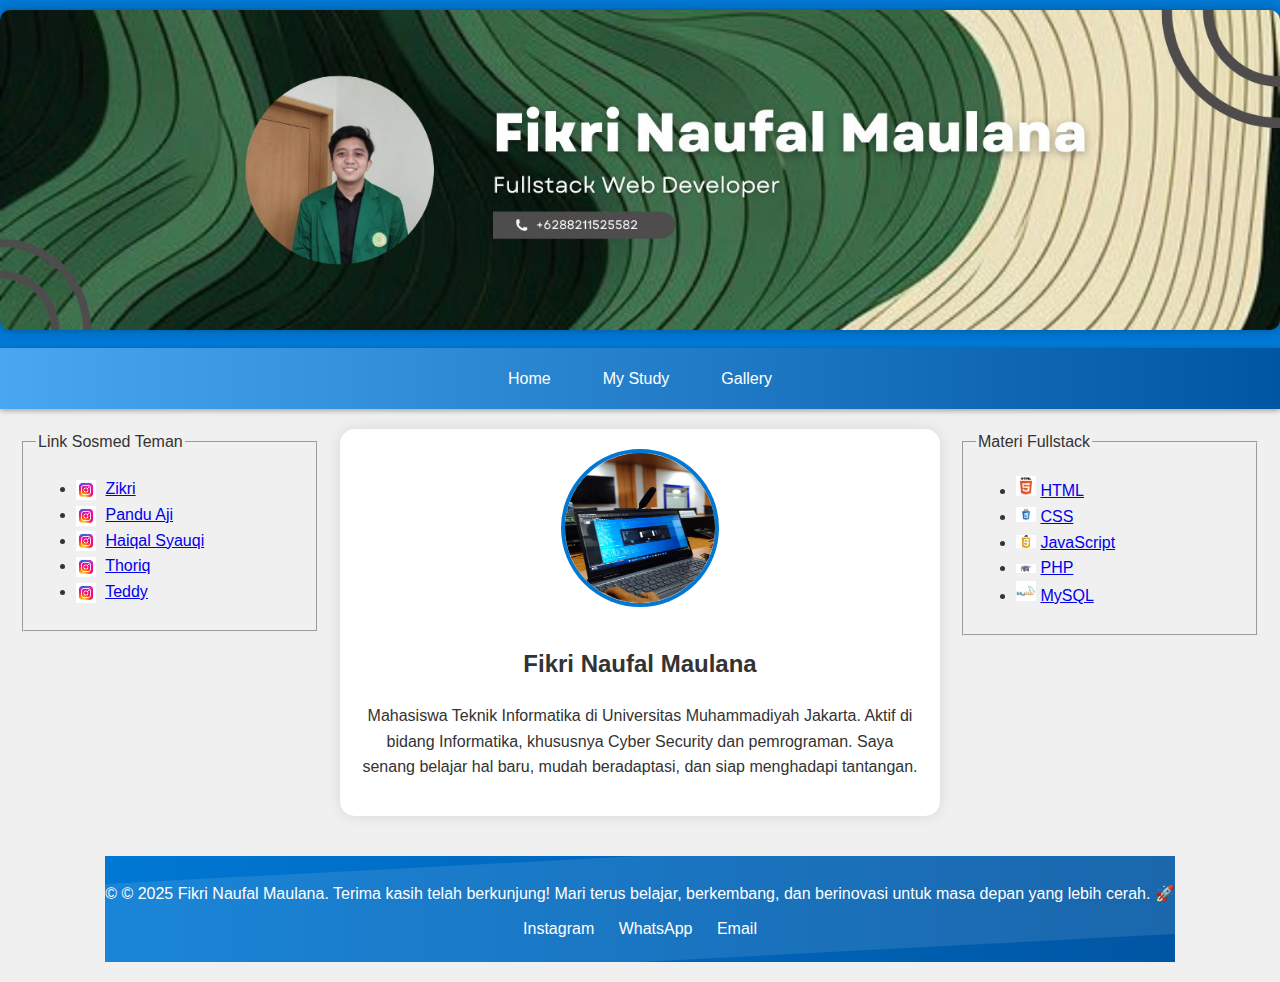
<file: Tugas4_CSS_Fikri_Naufal_Maulana_Universitas_Muhammadiyah_Jakarta/index.html>
<!DOCTYPE html>
<html lang="en">
<head>
    <meta charset="UTF-8">
    <meta name="viewport" content="width=device-width, initial-scale=1.0">
    <link rel="stylesheet" href="style.css">
    <title>Website Layout</title>
    
</head>
<body>
    <div class="header">
        <img src="Fikriback.jpg" alt="Banner Website" class="banner">
    </div>

    <div class="nav">
        <a href="#" onclick="showPage('home')">Home</a>
        <a href="#" onclick="showPage('study')">My Study</a>
        <a href="#" onclick="showPage('gallery')">Gallery</a>
    </div>

    <div class="content">
        <div class="left">
            <fieldset>
                <legend>Link Sosmed Teman</legend>
                <ul class="sosmed-list">
                    <li><img src="instagram icon.jpg"> <a href="https://www.instagram.com/thinkaboutjig" target="_blank">Zikri</a></li>
                    <li><img src="instagram icon.jpg" > <a href="https://www.instagram.com/panduwaji_" target="_blank">Pandu Aji</a></li>
                    <li><img src="instagram icon.jpg" > <a href="https://www.instagram.com/haikallsyauqi" target="_blank">Haiqal Syauqi</a></li>
                    <li><img src="instagram icon.jpg" > <a href="https://www.instagram.com/thrqrmdn_" target="_blank">Thoriq</a></li>
                    <li><img src="instagram icon.jpg" > <a href="https://www.instagram.com/tedyyrdn._" target="_blank">Teddy</a></li>
                </ul>
            </fieldset>
        </div>

        <div class="main">
            <div id="home" class="page">
                <div class="profile-card">
                    <img src="t1.jpg" alt="Fikri Naufal Maulana">
                    <h2>Fikri Naufal Maulana</h2>
                    <p>Mahasiswa Teknik Informatika di Universitas Muhammadiyah Jakarta. Aktif di bidang Informatika, khususnya Cyber Security dan pemrograman. Saya senang belajar hal baru, mudah beradaptasi, dan siap menghadapi tantangan.</p>
                </div>
            </div>

            <div id="study" class="page" style="display:none;">
                <h2>Riwayat Pendidikan</h2>
                <div class="study-cards">
                    <div class="study-card">
                        <img src="02psgr.jpg" alt="SD Negeri 02 Jakarta" class="study-image">
                        <h3>SD Negeri Pesanggrahan 02 Jakarta</h3>
                        <p><strong>Tahun:</strong> 2010 - 2016</p>
                        <p><strong>Alamat:</strong> Jl. Raya Kodam Bintaro, RT.6/RW.3, Pesanggrahan, Kec. Pesanggrahan, Kota Jakarta Selatan, Daerah Khusus Ibukota Jakarta 12320</p>
                    </div>
            
                    <div class="study-card">
                        <img src="235jkt.jpg" alt="SMP Negeri 235 Jakarta" class="study-image">
                        <h3>SMP Negeri 235 Jakarta</h3>
                        <p><strong>Tahun:</strong> 2016 - 2019</p>
                        <p><strong>Alamat:</strong> Jl. Pd. Indah No.12, RT.12/RW.6, Pesanggrahan, Kec. Pesanggrahan, Kota Jakarta Selatan, Daerah Khusus Ibukota Jakarta 12320</p>
                    </div>
            
                    <div class="study-card">
                        <img src="smk29jkt.jpg" alt="SMK Negeri 29 Jakarta" class="study-image">
                        <h3>SMK Negeri 29 Jakarta</h3>
                        <p><strong>Tahun:</strong> 2019 - 2022</p>
                        <p><strong>Alamat:</strong> Jl. Prof. Joko Sutono SH No.1, RT.15/RW.6, Petogogan, Kec. Kby. Baru, Kota Jakarta Selatan, Daerah Khusus Ibukota Jakarta 12170</p>
                    </div>
            
                    <div class="study-card">
                        <img src="umj1.png" alt="Universitas Muhammadiyah Jakarta" class="study-image">
                        <h3>Universitas Muhammadiyah Jakarta</h3>
                        <p><strong>Tahun:</strong> 2022 - Sekarang</p>
                        <p><strong>Alamat:</strong> Jl. Cemp. Putih Tengah No.27, RT.11/RW.5, Cemp. Putih Tim., Kec. Cemp. Putih, Kota Jakarta Pusat, Daerah Khusus Ibukota Jakarta 10510</p>
                    </div>
                </div>
            </div>
            

            <div id="gallery" class="page" style="display:none;">
                <h2>Gallery</h2>
                <marquee behavior="scroll" direction="left" scrollamount="5">
                    <img src="g1.jpeg" alt="Gambar 1" width="150" height="150">
                    <img src="g2.jpeg" alt="Gambar 2" width="150" height="150">
                    <img src="g3.jpeg" alt="Gambar 3" width="150" height="150">
                </marquee>
            </div>
        </div>

        <div class="right">
            <fieldset>
                <legend>Materi Fullstack</legend>
                <ul>
                    <li><img src="html.jpg"  width="20"> <a href="https://www.w3schools.com/html/" target="_blank">HTML</a></li>
                    <li><img src="css.jpg"  width="20"> <a href="https://www.w3schools.com/css/" target="_blank">CSS</a></li>
                    <li><img src="js.jpg"  width="20"> <a href="https://www.w3schools.com/js/" target="_blank">JavaScript</a></li>
                    <li><img src="php.jpg"  width="20"> <a href="https://www.w3schools.com/php/" target="_blank">PHP</a></li>
                    <li><img src="sqlmy.jpg"  width="20"> <a href="https://www.w3schools.com/sql/" target="_blank">MySQL</a></li>
                </ul>
            </fieldset>
        </div>
        

    <div class="footer">
        <div class="footer-content">
            <p>&copy; &copy; 2025 Fikri Naufal Maulana. Terima kasih telah berkunjung! Mari terus belajar, berkembang, dan berinovasi untuk masa depan yang lebih cerah. 🚀
            </p>
            <div class="social-footer">
                <a href="https://www.instagram.com/fikrinaufalm" target="_blank">Instagram</a>
                <a href="https://wa.me/6281234567890" target="_blank">WhatsApp</a>
                <a href="mailto:fikrinaufal@example.com">Email</a>
            </div>
        </div>
    </div>

    <script>
        function showPage(pageId) {
            const pages = document.querySelectorAll('.page');
            pages.forEach(page => page.style.display = 'none');
            document.getElementById(pageId).style.display = 'block';
        }
    </script>
</body>
</html>
</file>
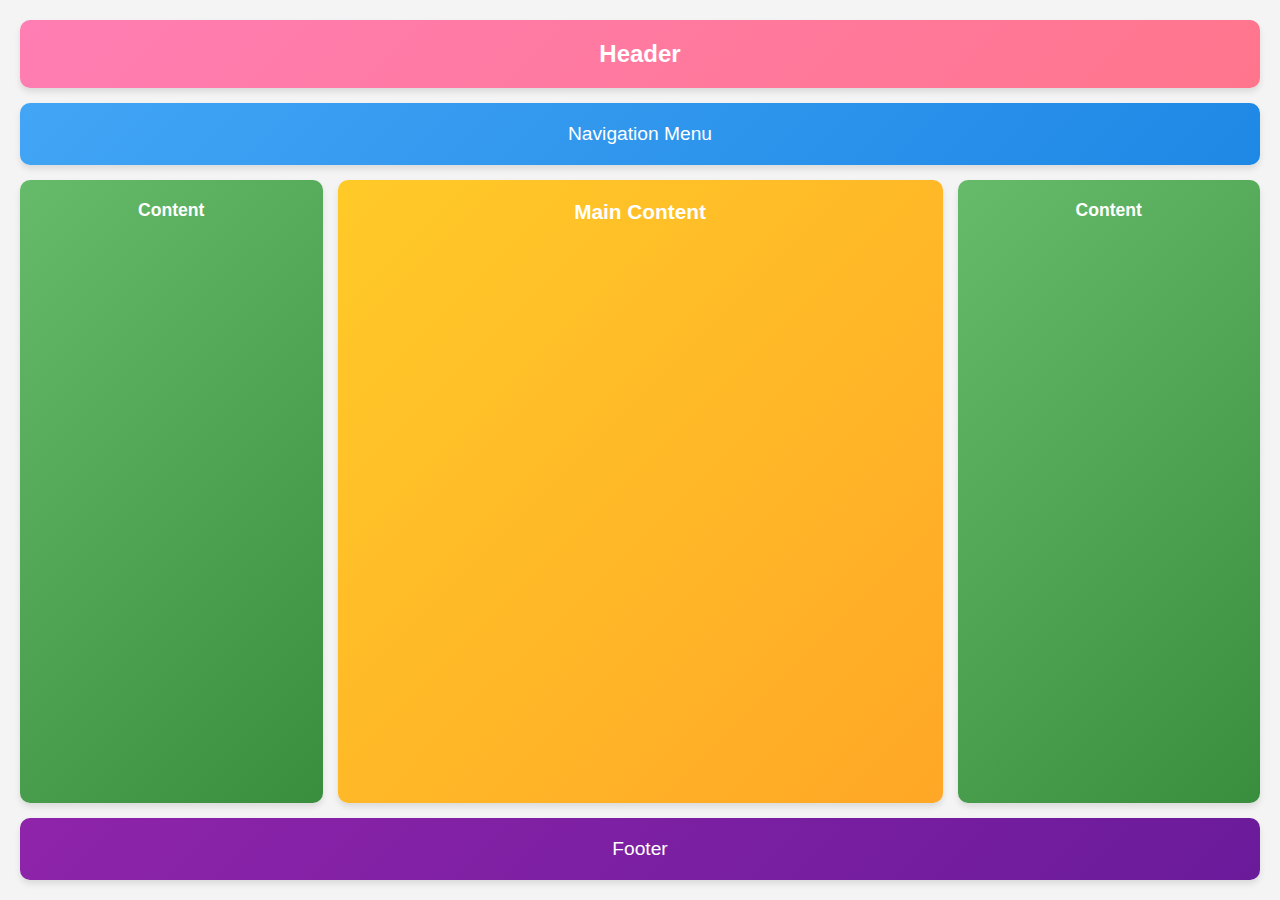
<file: Tugas5_CSS_Fikri_Naufal_Maulana_Universitas_Muhammadiyah_Jakarta/index.html>
<!DOCTYPE html>
<html lang="id">
<head>
    <meta charset="UTF-8">
    <meta name="viewport" content="width=device-width, initial-scale=1.0">
    <title>Layout CSS Grid</title>
    <link rel="stylesheet" href="style.css">
</head>
<body>
    <div class="container">
        <header class="header">Header</header>
        <nav class="nav">Navigation Menu</nav>
        <aside class="sidebar-left">Content</aside>
        <main class="main-content">Main Content</main>
        <aside class="sidebar-right">Content</aside>
        <footer class="footer">Footer</footer>
    </div>
</body>
</html>
</file>
<file: Tugas4_CSS_Fikri_Naufal_Maulana_Universitas_Muhammadiyah_Jakarta/style.css>
/* Reset dasar */
body {
    font-family: Arial, sans-serif;
    margin: 0;
    padding: 0;
    background-color: #f0f0f0;
    color: #333;
    line-height: 1.6;
}

/* Header */
.header {
    text-align: center;
    padding: 10px 0;
    background-color: #0078d4;
}

.banner {
    max-width: 100%;
    height: auto;
    border-radius: 10px;
    box-shadow: 0 0 10px rgba(0, 0, 0, 0.3);
}

/* Navigasi */
.nav {
    display: flex;
    justify-content: center;
    background: linear-gradient(90deg, #48a7f0, #0056a3);
    padding: 10px 0;
    box-shadow: 0 2px 5px rgba(0, 0, 0, 0.3);
}

.nav a {
    color: rgb(255, 255, 255);
    margin: 0 10px;
    text-decoration: none;
    padding: 8px 16px;
    transition: background-color 0.3s ease, transform 0.3s ease;
    border-radius: 20px;
}

.nav a:hover {
    background-color: #ffdd57;
    color: #333;
    transform: scale(1.1);
}

/* Konten utama */
.content {
    display: flex;
    padding: 20px;
    gap: 20px;
    flex-wrap: wrap;
    justify-content: center;
    align-items: flex-start;
}

.left, .right {
    flex: 1;
    min-width: 250px;
}

.main {
    flex: 2;
    min-width: 400px;
}

/* Kartu profil */
.profile-card {
    background-color: white;
    padding: 20px;
    border-radius: 15px;
    box-shadow: 0 0 15px rgba(0, 0, 0, 0.1);
    transition: transform 0.3s ease, box-shadow 0.3s ease;
    text-align: center;
}

.profile-card:hover {
    transform: translateY(-10px);
    box-shadow: 0 0 20px rgba(0, 120, 212, 0.5);
}

.profile-card img {
    width: 150px;
    height: 150px;
    border-radius: 50%;
    margin-bottom: 10px;
    border: 4px solid #0078d4;
}

/* Footer */
.footer {
    display: flex;
    flex-direction: column;
    align-items: center;
    justify-content: center;
    text-align: center;
    padding: 20px 0;
    background: linear-gradient(90deg, #0078d4, #0056a3);
    color: white;
    margin-top: 20px;
    position: relative;
    overflow: hidden;
}

.footer::before {
    content: '';
    position: absolute;
    top: 0;
    left: 0;
    width: 100%;
    height: 100%;
    background: rgba(255, 255, 255, 0.1);
    transform: skewY(-3deg);
    z-index: 0;
}

.footer-content {
    position: relative;
    z-index: 1;
    text-align: center;
    width: 100%;
}

.footer p {
    margin: 5px 0;
}

.footer .social-footer {
    margin-top: 10px;
}

.footer .social-footer a {
    color: white;
    margin: 0 10px;
    text-decoration: none;
    transition: color 0.3s ease, transform 0.3s ease;
}

.footer .social-footer a:hover {
    color: #ffdd57;
    transform: scale(1.1);
}

/* Ikon Sosmed */
.sosmed-list img {
    width: 20px;
    height: 20px;
    margin-right: 5px;
    vertical-align: middle;
}

/* Responsive */
@media screen and (max-width: 768px) {
    .content {
        flex-direction: column;
        padding: 10px;
    }

    .nav {
        flex-direction: column;
        padding: 5px 0;
    }

    .nav a {
        margin: 5px 0;
    }

    .main {
        min-width: auto;
    }

    .profile-card img {
        width: 120px;
        height: 120px;
    }
}


/* Style untuk My Study */
.study-cards {
    display: grid;
    grid-template-columns: repeat(auto-fill, minmax(250px, 1fr));
    gap: 20px;
    padding: 10px 0;
}

.study-card {
    background-color: white;
    border-radius: 12px;
    box-shadow: 0 0 10px rgba(0, 0, 0, 0.1);
    padding: 15px;
    text-align: center;
    transition: transform 0.3s ease, box-shadow 0.3s ease;
}

.study-card:hover {
    transform: translateY(-10px);
    box-shadow: 0 0 20px rgba(0, 120, 212, 0.4);
}

.study-image {
    width: 100%;
    height: 150px;
    object-fit: cover;
    border-radius: 10px;
    margin-bottom: 10px;
}

.study-card h3 {
    color: #0078d4;
    margin: 10px 0;
}
</file>
<file: Tugas5_CSS_Fikri_Naufal_Maulana_Universitas_Muhammadiyah_Jakarta/style.css>
/* Reset dasar */
* {
    margin: 0;
    padding: 0;
    box-sizing: border-box;
}

body {
    font-family: 'Poppins', sans-serif;
    background-color: #f4f4f4;
    color: #333;
}

/* Layout container */
.container {
    display: grid;
    grid-template-areas:
        "header header header"
        "nav nav nav"
        "left main right"
        "footer footer footer";
    grid-template-columns: 1fr 2fr 1fr;
    grid-template-rows: auto auto 1fr auto;
    min-height: 100vh;
    gap: 15px;
    padding: 20px;
}

/* Style dasar untuk setiap elemen */
.header, .nav, .sidebar-left, .main-content, .sidebar-right, .footer {
    padding: 20px;
    text-align: center;
    border-radius: 10px;
    box-shadow: 0 4px 6px rgba(0, 0, 0, 0.1);
    transition: all 0.3s ease;
}

/* Warna dan style untuk masing-masing bagian */
.header {
    grid-area: header;
    background: linear-gradient(135deg, #ff7eb3, #ff758c);
    color: white;
    font-size: 1.5em;
    font-weight: bold;
}

.nav {
    grid-area: nav;
    background: linear-gradient(135deg, #42a5f5, #1e88e5);
    color: white;
    font-size: 1.2em;
}

.sidebar-left, .sidebar-right {
    background: linear-gradient(135deg, #66bb6a, #388e3c);
    color: white;
    font-weight: bold;
    font-size: 1.1em;
}

.sidebar-left {
    grid-area: left;
}

.sidebar-right {
    grid-area: right;
}

.main-content {
    grid-area: main;
    background: linear-gradient(135deg, #ffca28, #ffa726);
    color: white;
    font-size: 1.3em;
    font-weight: bold;
}

.footer {
    grid-area: footer;
    background: linear-gradient(135deg, #8e24aa, #6a1b9a);
    color: white;
    font-size: 1.2em;
}

/* Efek hover */
.header:hover, .nav:hover, .sidebar-left:hover, .main-content:hover, .sidebar-right:hover, .footer:hover {
    transform: translateY(-5px);
    box-shadow: 0 6px 10px rgba(0, 0, 0, 0.15);
}
</file>
